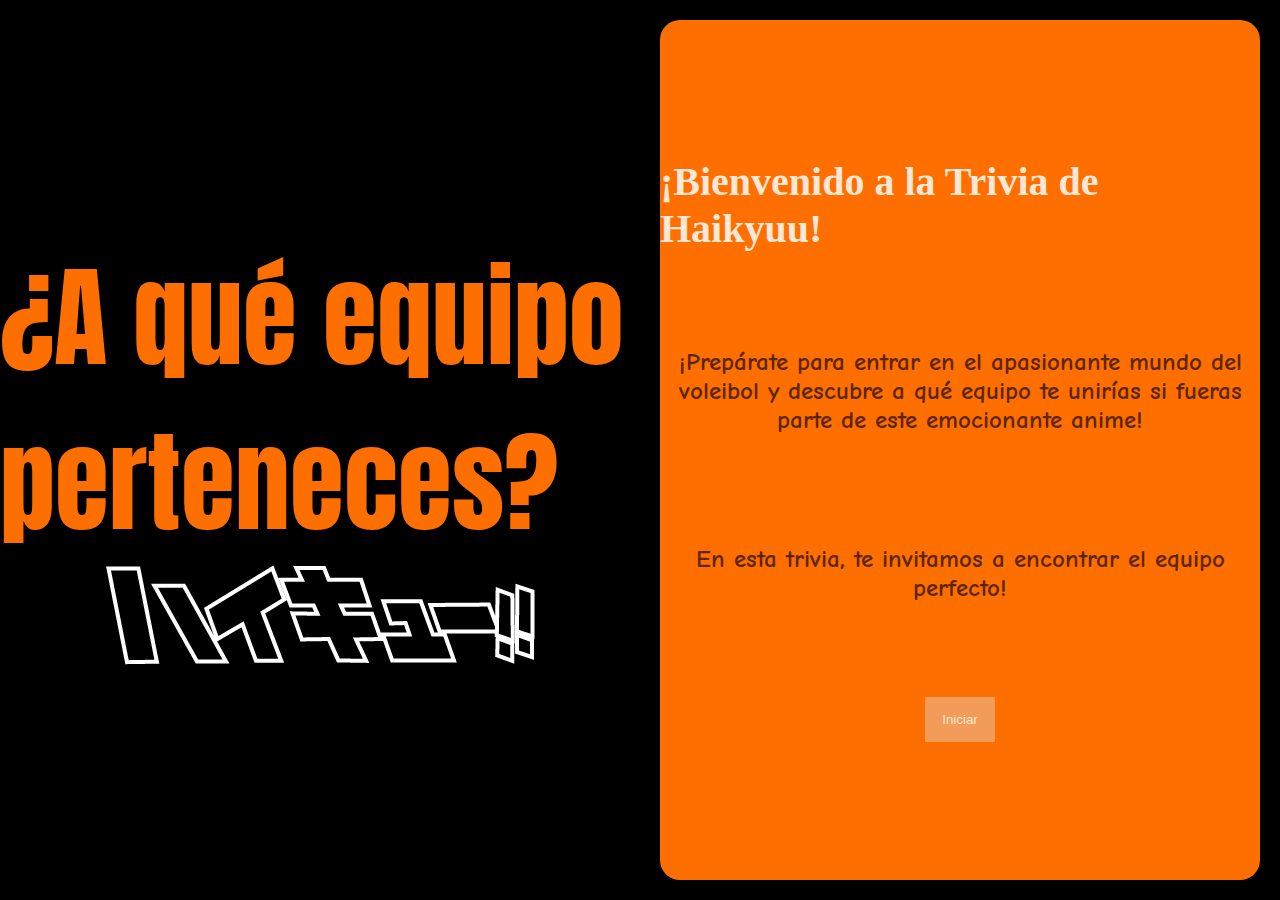
<file: index.html>
<!DOCTYPE html>
<html lang="en">
  <head>
    <meta charset="UTF-8" />
    <meta name="viewport" content="width=device-width, initial-scale=1.0" />
    <link rel="preconnect" href="https://fonts.googleapis.com" />
    <link rel="preconnect" href="https://fonts.gstatic.com" crossorigin />
    <link
      href="https://fonts.googleapis.com/css2?family=Anton&family=Comic+Neue:ital,wght@0,300;0,400;0,700;1,300;1,400;1,700&display=swap"
      rel="stylesheet"
    />
    <title>Haikyu Trivia</title>
    <link rel="stylesheet" href="style.css" />
    <link rel="stylesheet" href="index.css" />
  </head>
  <body>
    <header></header>
    <main>
      <section class="container">
        <div class="inicio">
          <h1>¿A qué equipo perteneces?</h1>
          <img src="./img/Recurso 1.png" alt="" />
        </div>
        <div class="inicio2">
          <h2>¡Bienvenido a la Trivia de Haikyuu!</h2>
          <p>
            ¡Prepárate para entrar en el apasionante mundo del voleibol y
            descubre a qué equipo te unirías si fueras parte de este emocionante
            anime!
          </p>
          <p>En esta trivia, te invitamos a encontrar el equipo perfecto!</p>
          <button onclick="location.href='./quiz.html'">Iniciar</button>
        </div>
      </section>
    </main>
    <footer></footer>
  </body>
</html>
</file>
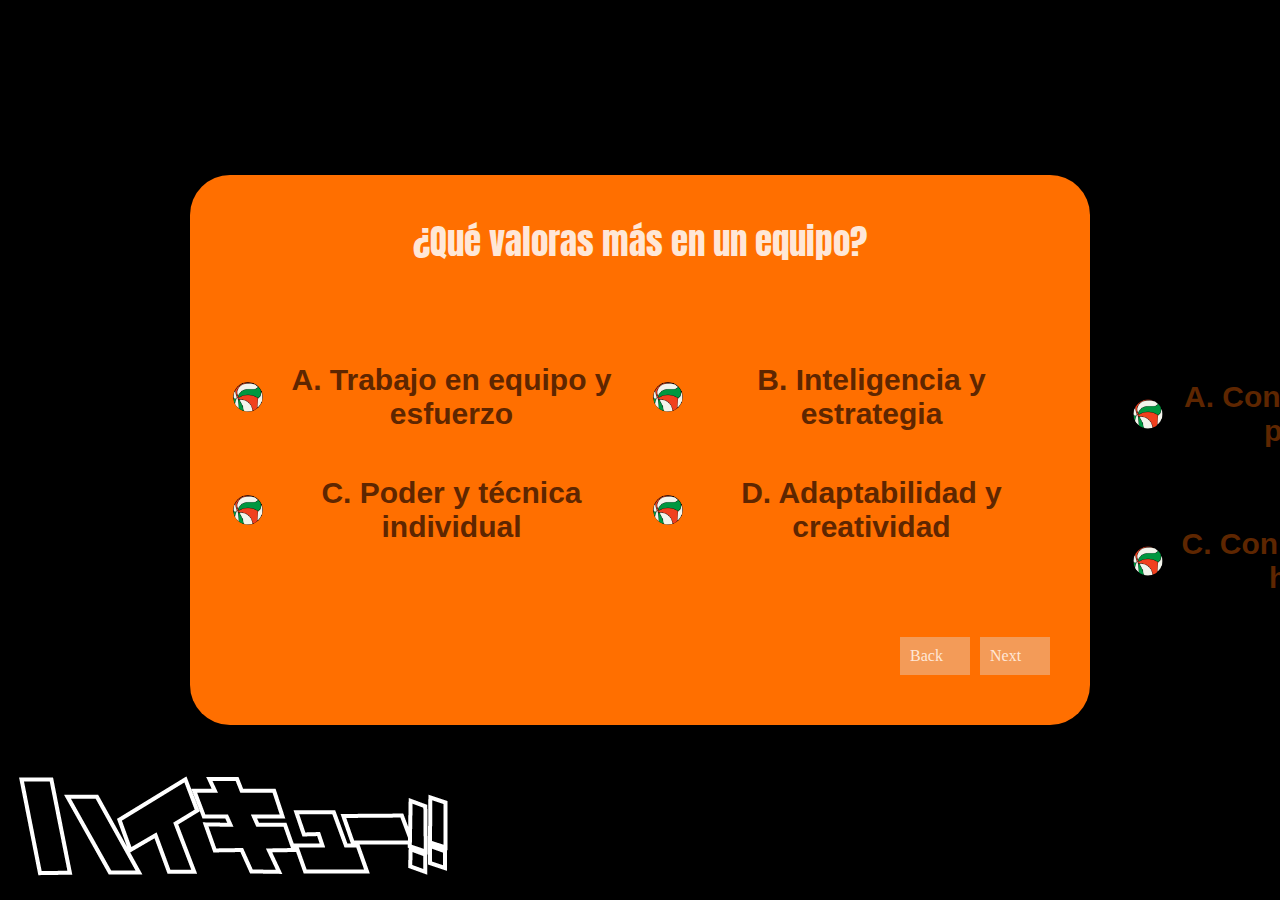
<file: quiz.html>
<!DOCTYPE html>
<html lang="en">
  <head>
    <meta charset="UTF-8" />
    <meta name="viewport" content="width=device-width, initial-scale=1.0" />
    <link rel="preconnect" href="https://fonts.googleapis.com" />
    <link rel="preconnect" href="https://fonts.gstatic.com" crossorigin />
    <link
      href="https://fonts.googleapis.com/css2?family=Anton&family=Comic+Neue:ital,wght@0,300;0,400;0,700;1,300;1,400;1,700&display=swap"
      rel="stylesheet"
    />
    <title>Haikyu!!</title>
    <link rel="stylesheet" href="style.css" />
    <link rel="stylesheet" href="questions.css" />
    <script src="slider.js" defer></script>
    <script src="form.js" defer></script>
  </head>
  <body>
    <main>
      <section>
        <div class="logo">
          <img src="./img/Recurso 1.png" alt="" />
        </div>
        <div class="container">
          <form class="questions" id="slider">
            <div class="question" id="q1">
              <h3>¿Qué valoras más en un equipo?</h3>
              <div class="options_wrapper">
                <label class="option" for="q1r1">
                  <input value="A" type="radio" name="question1" id="q1r1" />
                  <img src="./img/Recurso 2.png" alt="" />
                  <h4>A. Trabajo en equipo y esfuerzo</h4>
                </label>
                <label class="option" for="q1r2">
                  <input value="B" type="radio" name="question1" id="q1r2" />
                  <img src="./img/Recurso 2.png" alt="" />
                  <h4>B. Inteligencia y estrategia</h4>
                </label>
                <label class="option" for="q1r3">
                  <input value="C" type="radio" name="question1" id="q1r3" />
                  <img src="./img/Recurso 2.png" alt="" />
                  <h4>C. Poder y técnica individual</h4>
                </label>
                <label class="option" for="q1r4">
                  <input value="D" type="radio" name="question1" id="q1r4" />
                  <img src="./img/Recurso 2.png" alt="" />
                  <h4>D. Adaptabilidad y creatividad</h4>
                </label>
              </div>
            </div>
            <div class="question" id="q2">
              <h3>¿Cómo enfrentas un desafío?</h3>
              <div class="options_wrapper">
                <label class="option" for="q2r1">
                  <input value="A" type="radio" name="question2" id="q2r1" />
                  <img src="./img/Recurso 2.png" alt="" />
                  <h4>A. Con determinación y persistencia</h4>
                </label>
                <label class="option" for="q2r2">
                  <input value="B" type="radio" name="question2" id="q2r2" />
                  <img src="./img/Recurso 2.png" alt="" />
                  <h4>B. Analizando y planeando cuidadosamente</h4>
                </label>
                <label class="option" for="q2r3">
                  <input value="C" type="radio" name="question2" id="q2r3" />
                  <img src="./img/Recurso 2.png" alt="" />
                  <h4>C. Con confianza en tus habilidades</h4>
                </label>
                <label class="option" for="q2r4">
                  <input value="D" type="radio" name="question2" id="q2r4" />
                  <img src="./img/Recurso 2.png" alt="" />
                  <h4>D. Con innovación y adaptabilidad</h4>
                </label>
              </div>
            </div>
            <div class="question" id="q3">
              <h3>¿Qué tipo de jugador eres?</h3>
              <div class="options_wrapper">
                <label class="option" for="q3r1">
                  <input value="A" type="radio" name="question3" id="q3r1" />
                  <img src="./img/Recurso 2.png" alt="" />
                  <h4>A. Motivador y siempre apoyando a los demás</h4>
                </label>
                <label class="option" for="q3r2">
                  <input value="B" type="radio" name="question3" id="q3r2" />
                  <img src="./img/Recurso 2.png" alt="" />
                  <h4>B. Analítico y enfocado en la táctica</h4>
                </label>
                <label class="option" for="q3r3">
                  <input value="C" type="radio" name="question3" id="q3r3" />
                  <img src="./img/Recurso 2.png" alt="" />
                  <h4>C. Competitivo y seguro de tus capacidades</h4>
                </label>
                <label class="option" for="q3r4">
                  <input value="D" type="radio" name="question3" id="q3r4" />
                  <img src="./img/Recurso 2.png" alt="" />
                  <h4>D. Flexible y siempre buscando nuevas estrategias</h4>
                </label>
              </div>
            </div>
            <div class="question" id="q4">
              <h3>¿Cuál es tu mayor fortaleza en la cancha?</h3>
              <div class="options_wrapper">
                <label class="option" for="q4r1">
                  <input value="A" type="radio" name="question4" id="q4r1" />
                  <img src="./img/Recurso 2.png" alt="" />
                  <h4>A. Energía y espíritu de lucha</h4>
                </label>
                <label class="option" for="q4r2">
                  <input value="B" type="radio" name="question4" id="q4r2" />
                  <img src="./img/Recurso 2.png" alt="" />
                  <h4>B.Lectura del juego y anticipación</h4>
                </label>
                <label class="option" for="q4r3">
                  <input value="C" type="radio" name="question4" id="q4r3" />
                  <img src="./img/Recurso 2.png" alt="" />
                  <h4>C. Fuerza y precisión</h4>
                </label>
                <label class="option" for="q4r4">
                  <input value="D" type="radio" name="question4" id="q4r4" />
                  <img src="./img/Recurso 2.png" alt="" />
                  <h4>D. Creatividad y sorpresa</h4>
                </label>
              </div>
            </div>
            <div class="question" id="q5">
              <h3 id="title_fin"></h3>
              <p id="text_fin"></p>
              <img id="img_fin" alt="" />
            </div>
          </form>

          <div class="arrowRight" id="flecha_back">Back</div>
          <div class="arrowLeft" id="flecha_forward">Next</div>
        </div>
      </section>
    </main>
  </body>
</html>
</file>
<file: style.css>
* {
  box-sizing: border-box;
  margin: 0px;
  position: relative;
}

section {
  min-height: 100dvh;
  min-height: 100dvh;
  background-color: black;
}
</file>
<file: index.css>
section {
  display: grid;
  grid-template-columns: 1fr 1fr;
}

.inicio {
  display: flex;
  flex-direction: column;
  justify-content: center;
  align-items: center;
}
.inicio > h1 {
  font-size: 110px;
  color: rgb(255, 111, 0);
  font-family: "Anton", sans-serif;
  font-weight: 400;
}

.inicio2 {
  background-color: rgb(255, 111, 0);
  border-radius: 20px;
  margin: 20px 20px;
  z-index: 20px;
  display: flex;
  align-items: center;
  justify-content: center;
  flex-direction: column;
  gap: 80px;
}
.inicio2 > h2 {
  color: rgb(255, 231, 215);
  font-size: 40px;
}
.inicio2 > p {
  color: rgb(94, 38, 0);
  font-size: 25px;
  text-align: center;
  font-family: "Comic Neue", cursive;
  font-weight: 700;
  padding: 15px;
}
button {
  color: rgb(255, 231, 215);
  background-color: rgba(238, 174, 125, 0.705);
  padding: 15px;
  width: 70px;
  border: none;
  outline: none;
  cursor: pointer;
}
</file>
<file: questions.css>
section {
  display: flex;
  align-items: center;
  justify-content: center;
}

.container {
  width: 900px;
  height: 550px;
  background-color: rgb(255, 111, 0);
  border-radius: 40px;
}
.logo {
  position: absolute;
  bottom: 20px;
  right: 65%;
  z-index: 10;
}
.arrowRight,
.arrowLeft {
  color: rgb(255, 231, 215);
  background-color: rgba(238, 174, 125, 0.705);
  padding: 10px;
  width: 70px;
  border: none;
  outline: none;
  cursor: pointer;
  position: absolute;
}
.arrowRight {
  right: 120px;
  bottom: 50px;
}
.arrowLeft {
  right: 40px;
  bottom: 50px;
}

/*.arrowLeft img {
  right: 10px;
  margin: 10px 30px;
  bottom: 20px;
}
.arrowRight img {
  right: 90px;
  margin: 10px 30px;
  bottom: 20px;
}*/
.questions {
  display: inline-flex;
  align-self: stretch;
  justify-content: start;
  transition: all 500ms;
}

.question {
  width: 900px;
  height: 550px;
}

.option > img {
  width: 30px;
  height: 30px;
  border-radius: 99px;
}

.options_wrapper {
  display: grid;
  grid-template-columns: 1fr 1fr;
  grid-template-rows: 1fr 1fr;
  row-gap: 25px;
  top: 10%;
  padding: 30px;
}

.question > h3 {
  color: rgb(255, 231, 215);
  display: flex;
  justify-content: center;
  font-size: 35px;
  font-family: "Anton", sans-serif;
  font-weight: 400;
  padding-top: 40px;
}

.option > h4 {
  color: rgb(94, 38, 0);
  font-size: 30px;
  font-family: "Trebuchet MS", "Lucida Sans Unicode", "Lucida Grande",
    "Lucida Sans", Arial, sans-serif;
  font-weight: 700;
  padding: 10px;
  display: flex;
  text-align: center;
}

label {
  cursor: pointer;
  display: flex;
  align-items: center;
}

input[type="radio"] {
  visibility: hidden;
}

input[type="radio"]:checked + img {
  border: 2px solid rgb(0, 0, 0);
}

label:has(> input[type="radio"]:checked) {
  background-color: goldZ;
}
#q5 {
  display: flex;
  align-items: center;
  justify-content: center;
  flex-direction: column;
  gap: 0px;
}
#q5 > img {
  width: 400px;
  height: 200px;
}
#q5 > p {
  color: rgb(94, 38, 0);
  font-size: 25px;
  text-align: center;
  font-family: "Comic Neue", cursive;
  font-weight: 700;
  padding: 15px;
}
</file>
